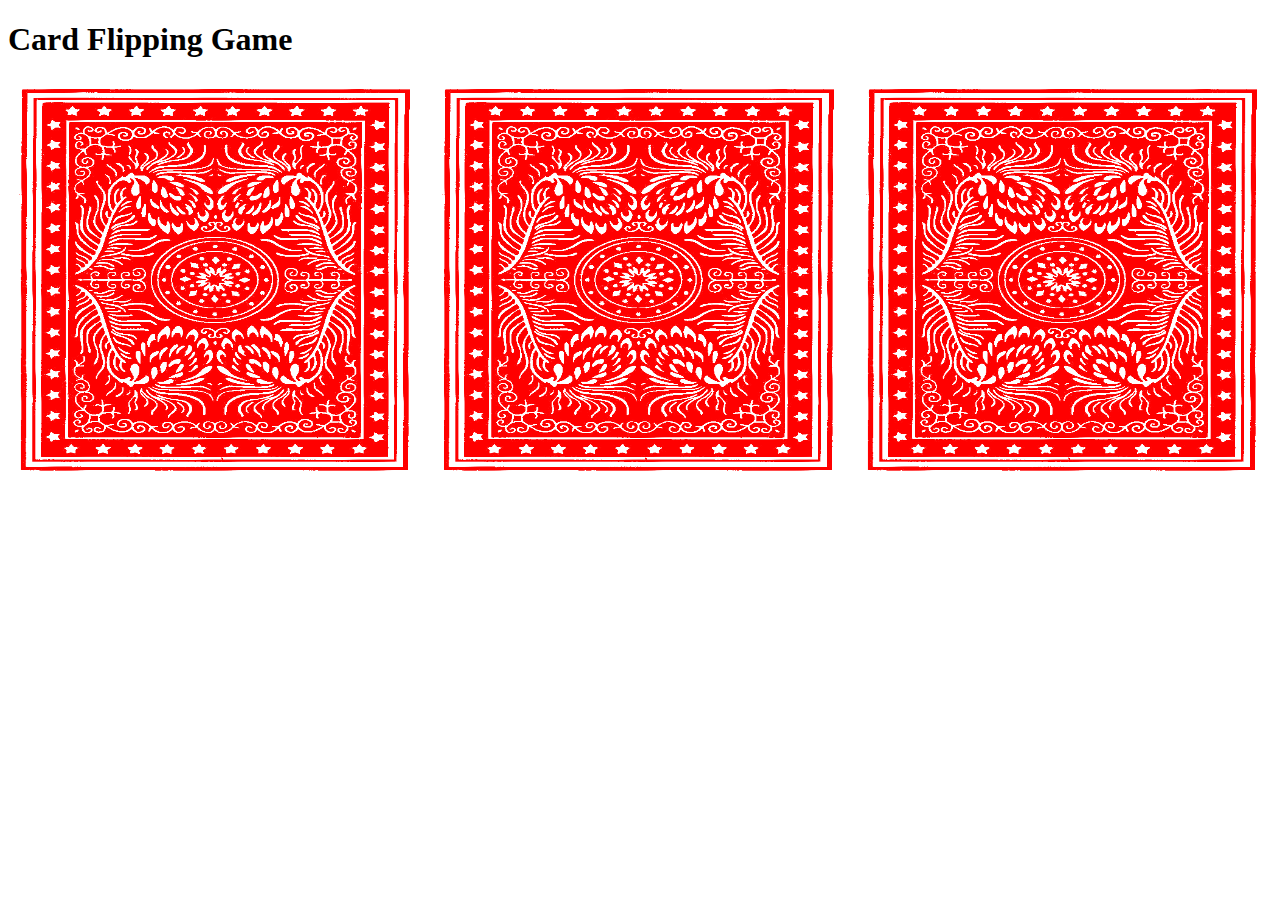
<file: Card_Flip_Game/index.html>
<!DOCTYPE html>
<html lang="en">
<head>
    <meta charset="UTF-8">
    <meta name="viewport" content="width=device-width, initial-scale=1.0">
    <link rel="stylesheet" href="style.css">
    <title>Document</title>
</head>
<body>

    <h1>Card Flipping Game</h1>


    <div class="container">
        <img src="images/back.png" alt="back-card" onclick="game(1)" id="card1">
        <img src="images/back.png" alt="back-card" onclick="game(2)" id="card2">
        <img src="images/back.png" alt="back-card" onclick="game(3)" id="card3">
    </div>



    <script src="script.js"></script>
</body>

</html>
</file>
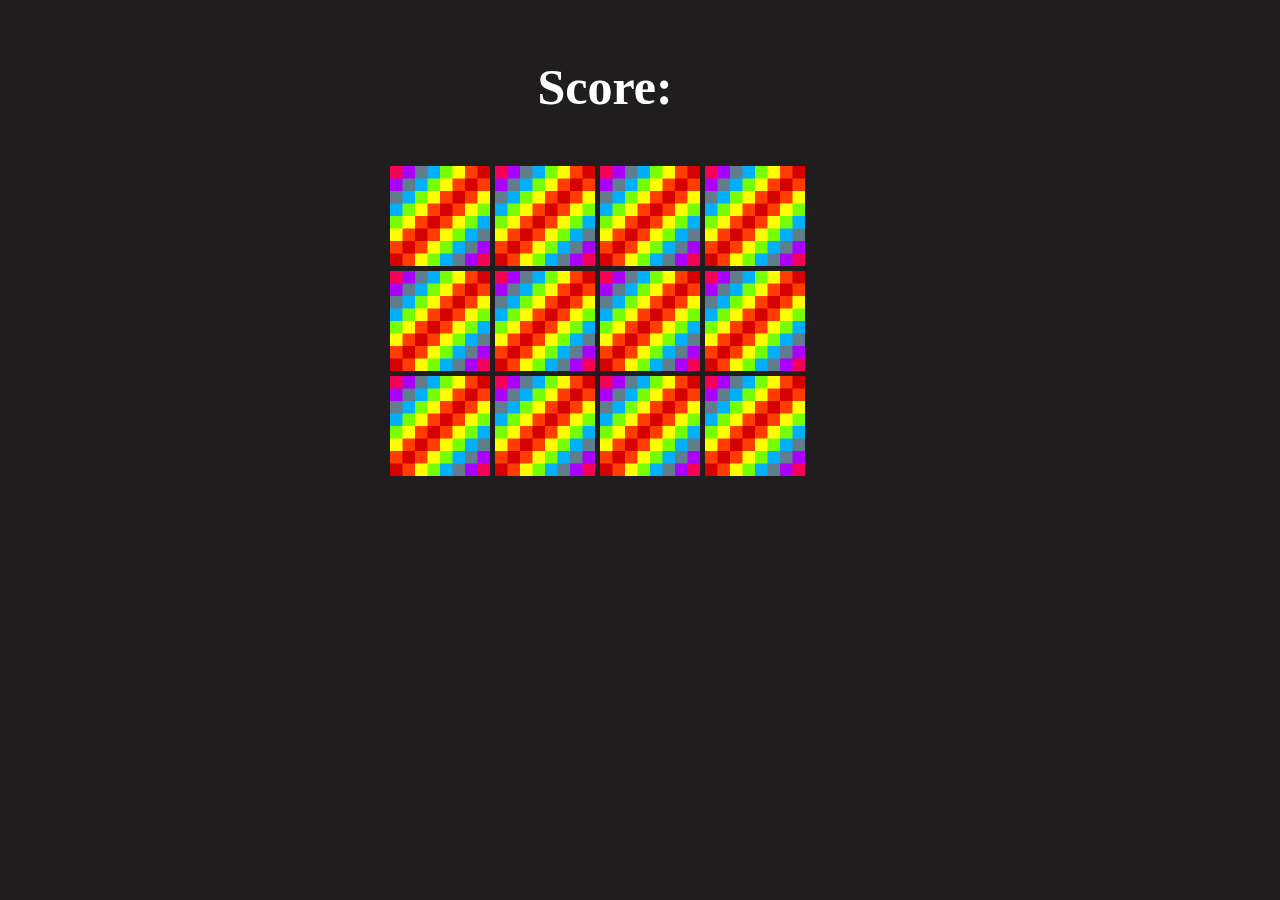
<file: Memoray Game/index.html>
<!DOCTYPE html>
<html lang="en">
<head>
    <meta charset="UTF-8">
    <link rel="stylesheet" href="style.css">
    <meta name="viewport" content="width=device-width, initial-scale=1.0">
    <title>Memory Game</title>
</head>
<body>
    <h3>Score: <span id="result"></span></h3>

    <div id="grid"></div>
    <script src="./script.js"></script>
</body>
</html>
</file>
<file: Card_Flip_Game/style.css>
.container {
    display: flex;
    justify-content: space-between;
    align-items: center;
}

img {
    display: block;
    width: 33%;
    height: 400px;
    cursor: pointer;
}


@media (max-width: 500px) {
    .container{
        flex-wrap: wrap;
    }
    img{
    width: 33%;
    height: 200px;
    }
}
</file>
<file: Memoray Game/style.css>
body{
    display: flex;
    flex-direction: column;
    align-items: center;
    justify-content: center;
    background-color: rgb(31, 29, 29);
    color: white;
}


h3{
    font-size:  50px;
    font-weight: bolder;
    text-align: center;
    margin-right: 70px;
}

#grid{
    width: 500px;
    height:300px;
    display: flex;
    flex-wrap: wrap;
    gap: 5px;
}

@media (max-width:500px) {
    #grid{
        margin-left: 150px;
    }
}
</file>
